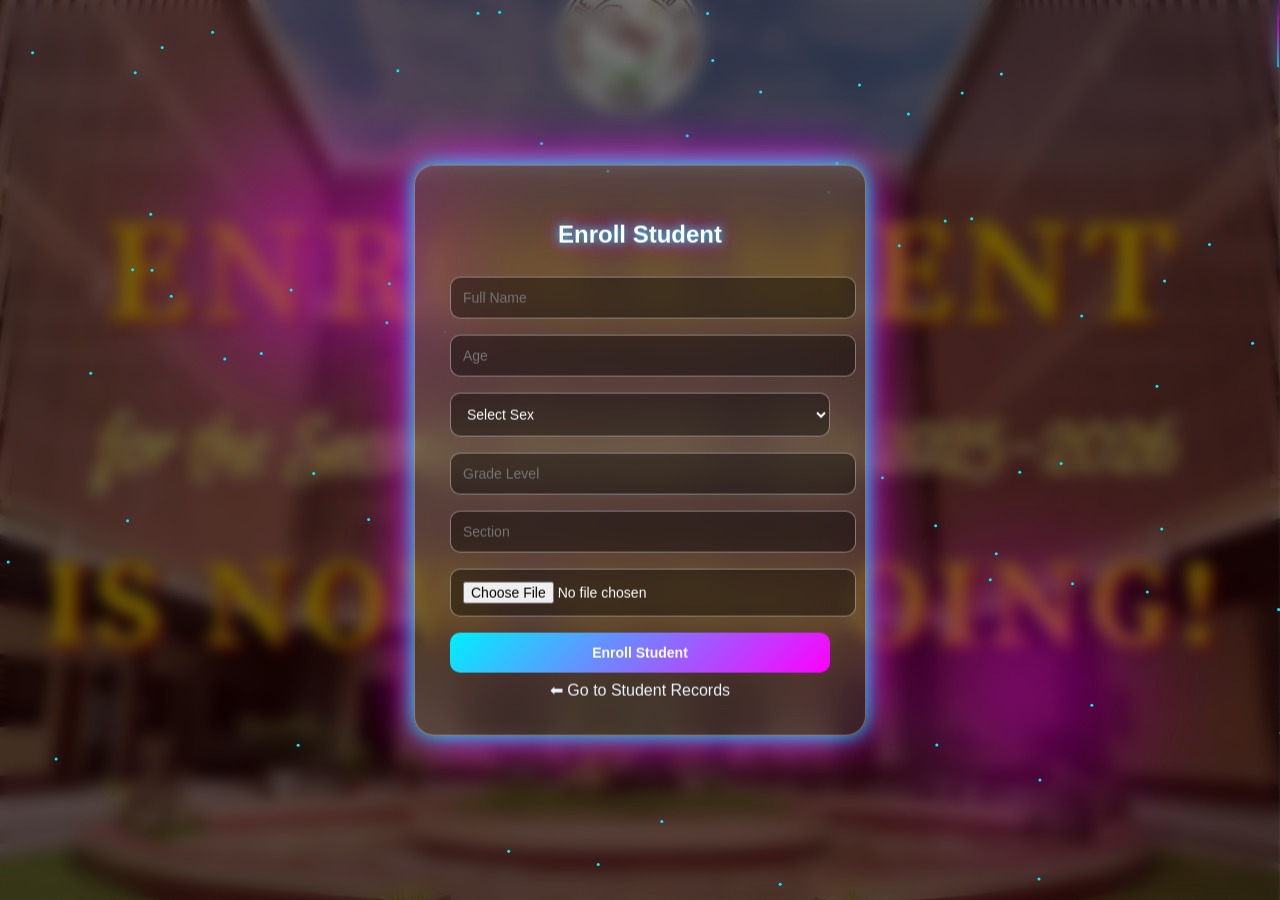
<file: enrollment.html>
<!DOCTYPE html>
<html>
<head>
<title>Student Enrollment</title>
<link rel="stylesheet" href="style.css">

<style>
body {
    margin:0;
    font-family: Arial, sans-serif;
    height:100vh;
    overflow:hidden;
    background: url('studentdata.jpg') no-repeat center center fixed;
    background-size: cover;
    transition: opacity 0.6s ease, transform 0.6s ease;
}

body::before {
    content:"";
    position:fixed;
    width:100%;
    height:100%;
    background: rgba(0,0,0,0.55);
    backdrop-filter: blur(8px);
    z-index:0;
}

body.fade-out {
    opacity:0;
    transform: translateX(-100px) scale(0.95);
}

.meteors {
    position:fixed;
    width:100%;
    height:100%;
    overflow:hidden;
    z-index:1;
}

.meteor {
    position:absolute;
    width:2px;
    height:80px;
    background: linear-gradient(45deg, #00f0ff, #ff00ff, transparent);
    box-shadow: 0 0 10px #00f0ff, 0 0 20px #ff00ff;
    animation: fall linear infinite;
    opacity:0;
}

@keyframes fall {
    0% {
        transform: translateY(-100px) translateX(0) rotate(45deg);
        opacity:1;
    }
    100% {
        transform: translateY(120vh) translateX(-300px) rotate(45deg);
        opacity:0;
    }
}

.orbs::before, .orbs::after {
    content:"";
    position:fixed;
    width:250px;
    height:250px;
    border-radius:50%;
    background: radial-gradient(circle, rgba(255,0,255,0.6), transparent);
    filter: blur(60px);
    animation: floatOrb 10s infinite ease-in-out;
    z-index:1;
}

.orbs::before {
    top:15%;
    left:15%;
}

.orbs::after {
    bottom:10%;
    right:10%;
    animation-delay:5s;
}

@keyframes floatOrb {
    0% { transform: translateY(0px) scale(1); }
    50% { transform: translateY(-80px) scale(1.3); }
    100% { transform: translateY(0px) scale(1); }
}

#particles {
    position:fixed;
    top:0;
    left:0;
    z-index:1;
}

.container {
    position:absolute;
    top:50%;
    left:50%;
    transform:translate(-50%, -50%);
    z-index:2;
    width:380px;
    padding:35px;
    border-radius:20px;
    text-align:center;
    background: rgba(255,255,255,0.12);
    backdrop-filter: blur(25px);
    color:#eaf6ff;
    border:1px solid rgba(255,255,255,0.3);
    box-shadow: 0 0 20px #00f0ff, 0 0 60px #ff00ff;
}

h2 {
    color:#fff;
    text-shadow: 0 0 10px #00f0ff, 0 0 20px #ff00ff;
}

input, select, button {
    width:100%;
    margin:8px 0;
    padding:12px;
    border-radius:10px;
    border:none;
    outline:none;
    font-size:14px;
}

input, select {
    background: rgba(0,0,0,0.4);
    color:#fff;
    border:1px solid rgba(255,255,255,0.4);
}

button {
    background: linear-gradient(135deg, #00f0ff, #ff00ff);
    color:white;
    cursor:pointer;
    font-weight:bold;
    transition:0.3s;
}

button:hover {
    transform:scale(1.07);
    box-shadow:0 0 20px #00f0ff;
}

.ripple {
    position:absolute;
    border-radius:50%;
    transform:scale(0);
    animation:rippleEffect 0.6s linear;
    background: rgba(255,255,255,0.5);
}

@keyframes rippleEffect {
    to {
        transform:scale(4);
        opacity:0;
    }
}
</style>
</head>

<body>

<div class="orbs"></div>
<div class="meteors" id="meteors"></div>
<canvas id="particles"></canvas>

<div class="container" id="card">
    <h2>Enroll Student</h2>

    <form id="form">
        <input type="text" id="name" placeholder="Full Name" required>
        <input type="number" id="age" placeholder="Age" required>

        <select id="sex" required>
            <option value="">Select Sex</option>
            <option>Male</option>
            <option>Female</option>
        </select>

        <input type="text" id="grade" placeholder="Grade Level" required>
        <input type="text" id="section" placeholder="Section" required>
        <input type="file" id="profilePic" accept="image/*">

        <button type="submit" class="ripple-btn">Enroll Student</button>
    </form>

    <a id="goRecords">⬅ Go to Student Records</a>
</div>

<script>
const meteorContainer = document.getElementById("meteors");

function createMeteor() {
    const m = document.createElement("div");
    m.classList.add("meteor");

    m.style.left = Math.random() * window.innerWidth + "px";
    m.style.top = Math.random() * -200 + "px";
    m.style.animationDuration = (Math.random() * 2 + 2) + "s";
    m.style.opacity = Math.random();

    meteorContainer.appendChild(m);

    setTimeout(() => m.remove(), 4000);
}

setInterval(createMeteor, 300);

const canvas = document.getElementById("particles");
const ctx = canvas.getContext("2d");

canvas.width = window.innerWidth;
canvas.height = window.innerHeight;

let particles = [];

for(let i=0;i<80;i++){
    particles.push({
        x: Math.random()*canvas.width,
        y: Math.random()*canvas.height,
        dx:(Math.random()-0.5)*0.5,
        dy:(Math.random()-0.5)*0.5,
        r:1.5
    });
}

function animate(){
    ctx.clearRect(0,0,canvas.width,canvas.height);

    particles.forEach(p=>{
        p.x += p.dx;
        p.y += p.dy;

        ctx.fillStyle = "#00f0ff";
        ctx.beginPath();
        ctx.arc(p.x,p.y,p.r,0,Math.PI*2);
        ctx.fill();
    });

    requestAnimationFrame(animate);
}
animate();

const card = document.getElementById("card");

document.addEventListener("mousemove", (e)=>{
    let x = (e.clientX - window.innerWidth/2) / 40;
    let y = (e.clientY - window.innerHeight/2) / 40;

    card.style.transform = `translate(-50%, -50%) rotateY(${x}deg) rotateX(${-y}deg)`;
});

document.querySelectorAll(".ripple-btn").forEach(btn=>{
    btn.addEventListener("click", function(e){
        let circle = document.createElement("span");
        let rect = this.getBoundingClientRect();
        let size = Math.max(rect.width, rect.height);

        circle.style.width = circle.style.height = size + "px";
        circle.style.left = e.clientX - rect.left - size/2 + "px";
        circle.style.top = e.clientY - rect.top - size/2 + "px";
        circle.classList.add("ripple");

        this.appendChild(circle);

        setTimeout(()=>circle.remove(),600);
    });
});

const form = document.getElementById("form");

form.addEventListener("submit", function(e){
    e.preventDefault();

    const nameVal = document.getElementById("name").value;
    const ageVal = document.getElementById("age").value;
    const sexVal = document.getElementById("sex").value;
    const gradeVal = document.getElementById("grade").value;
    const sectionVal = document.getElementById("section").value;
    const file = document.getElementById("profilePic").files[0];

    const reader = new FileReader();

    reader.onload = function(){
        let students = JSON.parse(localStorage.getItem("students") || "[]");

        students.push({
            name: nameVal,
            age: ageVal,
            sex: sexVal,
            grade: gradeVal,
            section: sectionVal,
            img: reader.result
        });

        localStorage.setItem("students", JSON.stringify(students));
        transition("studentdata.html");
    };

    if(file){
        reader.readAsDataURL(file);
    } else {
        reader.onload();
    }
});

function transition(page){
    document.body.classList.add("fade-out");
    setTimeout(()=>{ window.location.href = page; },600);
}

document.getElementById("goRecords").addEventListener("click", function(){
    transition("studentdata.html");
});
</script>

</body>
</html>
</file>
<file: style.css>
html, body {
    margin:0;
    padding:0;
    height:100%;
    font-family:'Segoe UI', sans-serif;
    overflow:hidden;

    background:url('login.jpg') no-repeat center center fixed;
    background-size:cover;

    opacity:1;
    transition: opacity 0.5s ease, transform 0.5s ease;
}

/* PAGE TRANSITION */
body.fade-out {
    opacity: 0;
    transform: translateY(20px);
}

body.fade-in {
    animation: fadeInUp 0.5s ease;
}

/* PARTICLES */
#bg {
    position: fixed;
    top:0;
    left:0;
    z-index:0;
}

/* LOGIN BOX */
.container {
    position: absolute;
    top: 50%;
    left: 50%;
    transform: translate(-50%, -50%);
    width: 340px;
    padding: 30px;
    border-radius: 20px;
    text-align: center;

    background: rgba(255,255,255,0.12);
    backdrop-filter: blur(18px);
    border: 1px solid rgba(255,255,255,0.25);

    box-shadow: 0 8px 32px rgba(0,0,0,0.4);
    color:white;

    animation: fadeIn 1s ease;
}

/* PROFILE */
.profile-pic {
    width:85px;
    height:85px;
    border-radius:50%;
    margin-bottom:15px;
}

/* INPUT */
.input-group {
    position: relative;
    margin: 18px 0;
}

.input-group input {
    width:100%;
    padding:12px;
    border:none;
    border-radius:10px;
    outline:none;
    background: rgba(255,255,255,0.2);
    color:white;
}

.input-group label {
    position:absolute;
    top:12px;
    left:12px;
    color:#ddd;
    transition:0.3s;
}

.input-group input:focus + label,
.input-group input:not(:placeholder-shown) + label {
    top:-10px;
    font-size:12px;
    color:#00e0ff;
}

/* BUTTON */
button {
    width:100%;
    padding:12px;
    border:none;
    border-radius:10px;
    background: linear-gradient(135deg, #00c6ff, #0072ff);
    color:white;
    cursor:pointer;
    transition:0.3s;
}

button:hover {
    transform: scale(1.05);
}

/* OVERLAY */
#overlay {
    position: fixed;
    width:100%;
    height:100%;
    background:black;
    opacity:0;
    pointer-events:none;
    transition:0.6s;
    z-index:999;
}

#overlay.active {
    opacity:1;
}

/* LOADER */
#loader {
    position: fixed;
    top:50%;
    left:50%;
    transform:translate(-50%, -50%);
    display:none;
    z-index:1000;
}

.spinner {
    width:50px;
    height:50px;
    border:5px solid rgba(255,255,255,0.3);
    border-top:5px solid #00c6ff;
    border-radius:50%;
    animation: spin 1s linear infinite;
}

/* ANIMATIONS */
@keyframes fadeIn {
    from {opacity:0; transform:scale(0.9);}
    to {opacity:1; transform:scale(1);}
}

@keyframes fadeInUp {
    from {opacity:0; transform:translateY(20px);}
    to {opacity:1; transform:translateY(0);}
}

@keyframes shake {
    0% {transform:translateX(0);}
    25% {transform:translateX(-10px);}
    50% {transform:translateX(10px);}
    75% {transform:translateX(-10px);}
    100% {transform:translateX(0);}
}

.shake {
    animation: shake 0.3s;
}

@keyframes spin {
    to {transform:rotate(360deg);}
}
</file>
